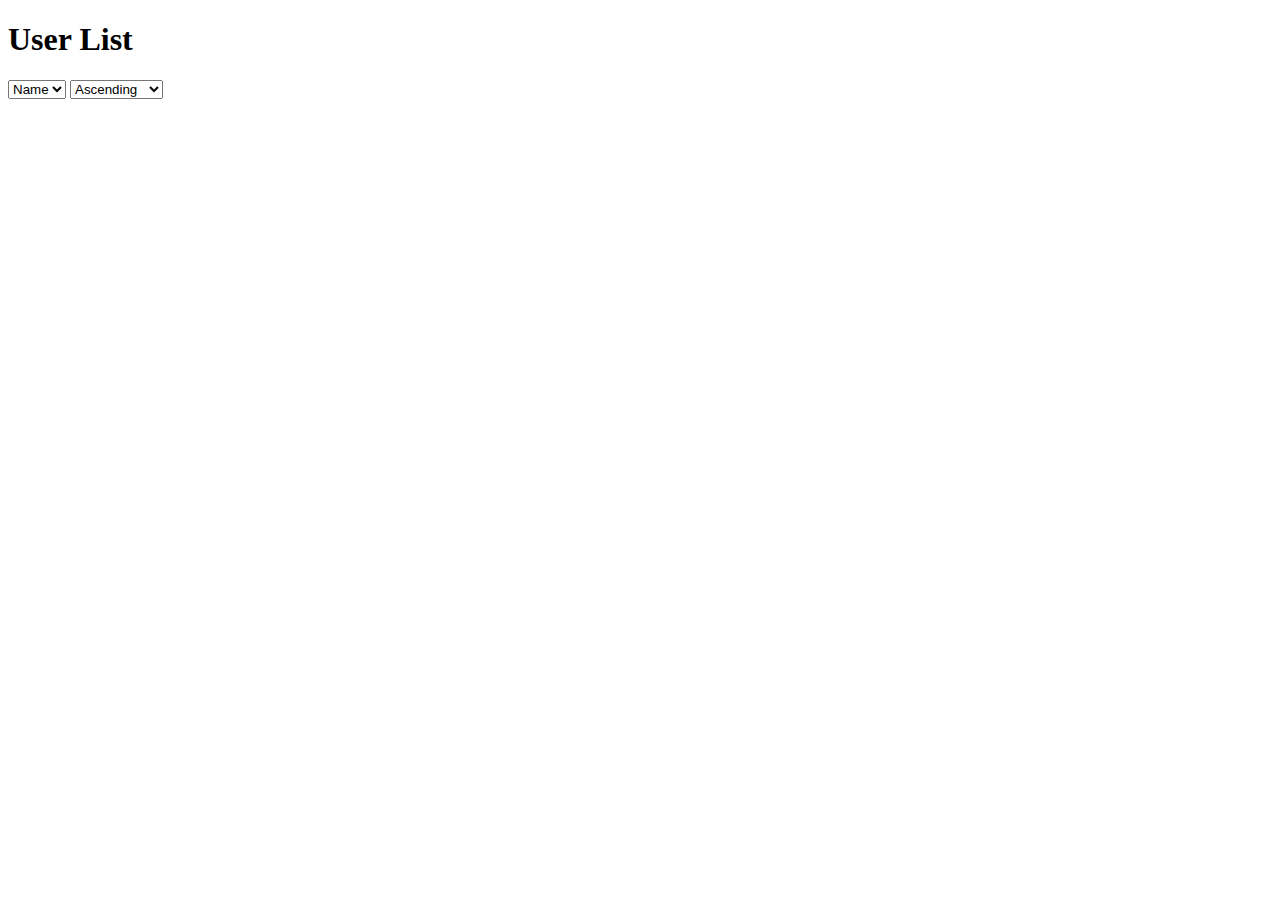
<file: data-sorting/index.html>
<!DOCTYPE html>
<html lang="en">

<head>
    <meta charset="UTF-8" />
    <meta name="viewport" content="width=device-width, initial-scale=1.0" />
    <title>User List</title>
    <link rel="stylesheet" href="style.css" />
</head>

<body>
    <h1>User List</h1>
    <select id="sortCriteria">
        <option value="name">Name</option>
        <option value="id">ID</option>
    </select>
    <select id="sortOrder">
        <option value="ascending">Ascending</option>
        <option value="descending">Descending</option>
    </select>
    <div id="container"></div>
    <script src="script.js"></script>
</body>

</html>
</file>
<file: data-sorting/style.css>
#container {
  display: grid;
  grid-template-columns: repeat(4, 1fr);
  gap: 5px;
}

.card {
  border: 1px solid #ddd;
  padding: 10px;
  margin-bottom: 10px;
  background-color: aquamarine;
}
</file>
